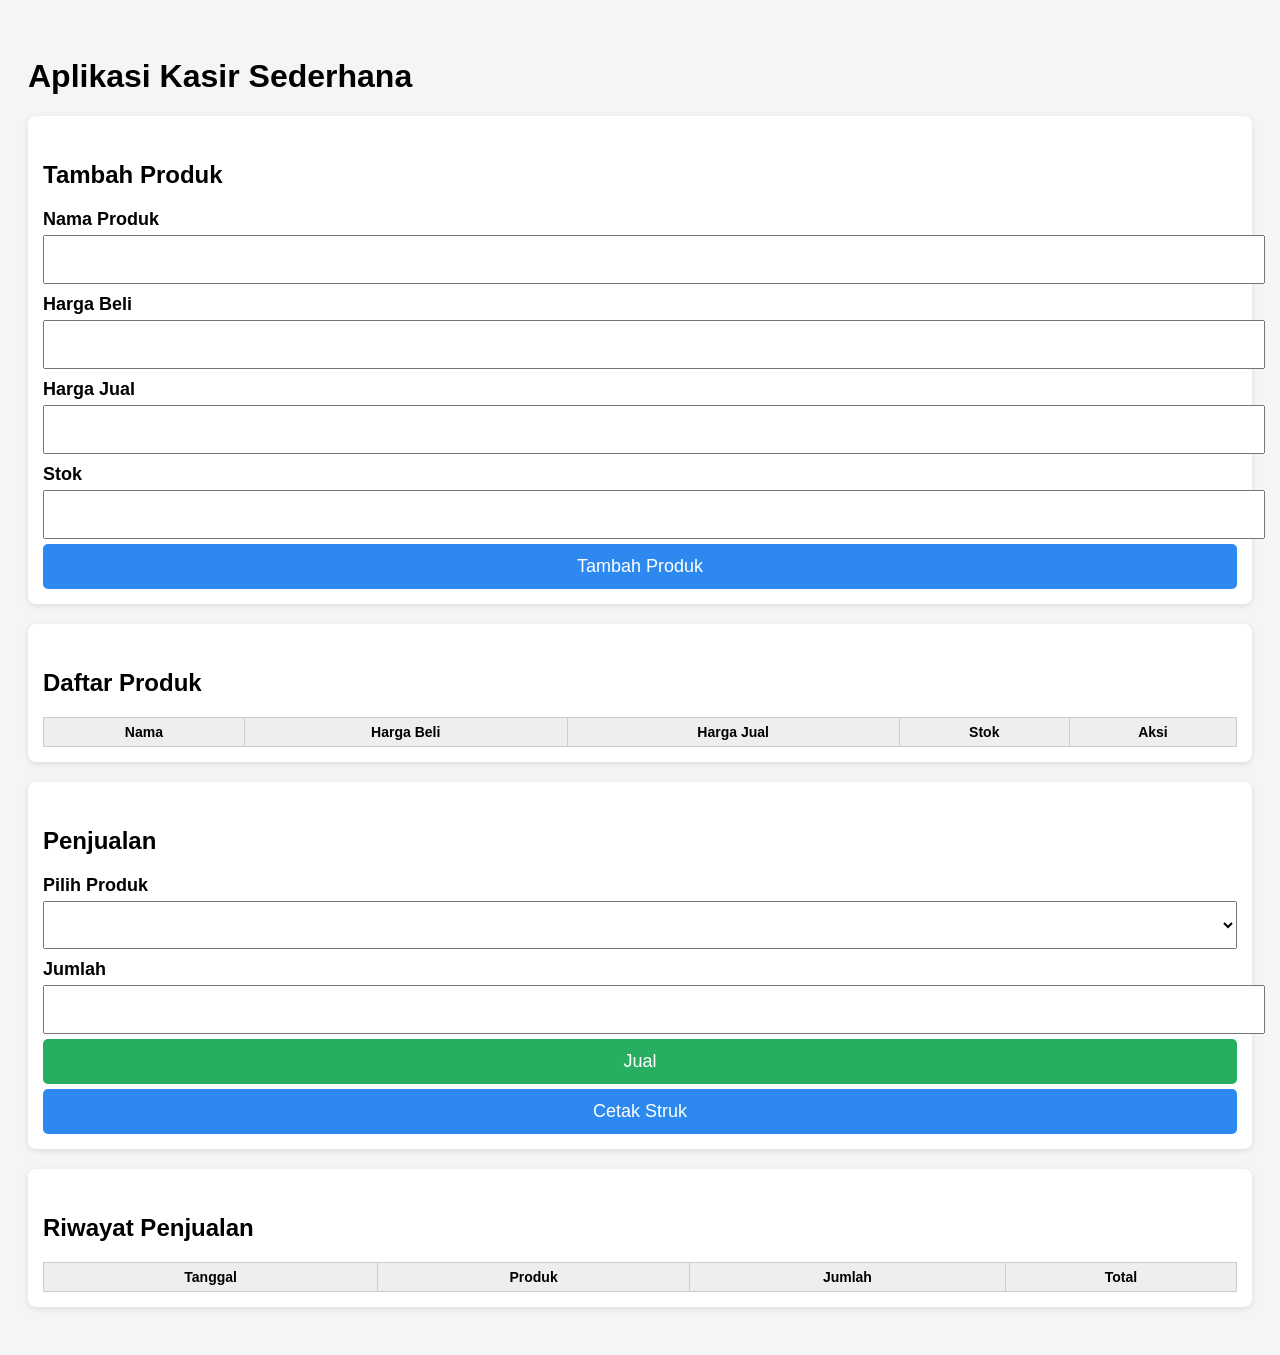
<file: index.html>
<!DOCTYPE html>
<html lang="id">
<head>
  <meta charset="UTF-8" />
  <meta name="viewport" content="width=device-width, initial-scale=1.0" />
  <title>Aplikasi Kasir Sederhana</title>
  <link rel="stylesheet" href="style.css" />
  <link rel="icon" href="favicon.ico" type="image/x-icon" />
</head>
<body>

<h1>Aplikasi Kasir Sederhana</h1>

<div class="box">
  <h2>Tambah Produk</h2>
  <label>Nama Produk</label>
  <input type="text" id="namaProduk" oninput="this.value = this.value.replace(/(^|\s)\S/g, t => t.toUpperCase())" />

  <label>Harga Beli</label>
  <input type="text" id="hargaBeli" oninput="formatInputRupiah(this)" />

  <label>Harga Jual</label>
  <input type="text" id="hargaJual" oninput="formatInputRupiah(this)" />

  <label>Stok</label>
  <input type="number" id="stok" />

  <button onclick="tambahProduk()">Tambah Produk</button>
</div>

<div class="box">
  <h2>Daftar Produk</h2>
  <table id="tabelProduk"> 
    <thead>
      <tr>
        <th>Nama</th>
        <th>Harga Beli</th>
        <th>Harga Jual</th>
        <th>Stok</th>
        <th>Aksi</th>
      </tr>
    </thead>
    <tbody></tbody>
  </table>
</div>

<div class="box">
  <h2>Penjualan</h2>
  <label>Pilih Produk</label>
  <select id="pilihProduk"></select>

  <label>Jumlah</label>
  <input type="number" id="jumlahJual" />

  <button class="success" onclick="jualProduk()">Jual</button>
  <button onclick="cetakStruk()">Cetak Struk</button>
</div>

<div class="box">
  <h2>Riwayat Penjualan</h2>
  <table id="tabelPenjualan">
    <thead>
      <tr>
        <th>Tanggal</th>
        <th>Produk</th>
        <th>Jumlah</th>
        <th>Total</th>
      </tr>
    </thead>
    <tbody></tbody>
  </table>
</div>

<script src="script.js"></script>
</body>
</html>
</file>
<file: style.css>
body { font-family: Arial, sans-serif; background:#f5f5f5; padding:20px; }
h1,h2 { margin-top:30px; }
.box { background:#fff; padding:15px; border-radius:8px; margin-bottom:20px; box-shadow:0 2px 6px rgba(0,0,0,.1); }
label { display:block; margin-top:10px; font-size:18px; font-weight:bold; }
input, button, select { padding:12px; margin-top:5px; width:100%; font-size:18px; }
button { background:#2d89ef; color:#fff; border:none; border-radius:5px; cursor:pointer; }
button:hover { background:#1b5fbf; }
table { width:100%; border-collapse:collapse; margin-top:15px; }
th, td { border:1px solid #ccc; padding:6px; text-align:center; font-size:14px; }
th { background:#eee; }
.danger { background:#e74c3c; }
.success { background:#27ae60; }
</file>
